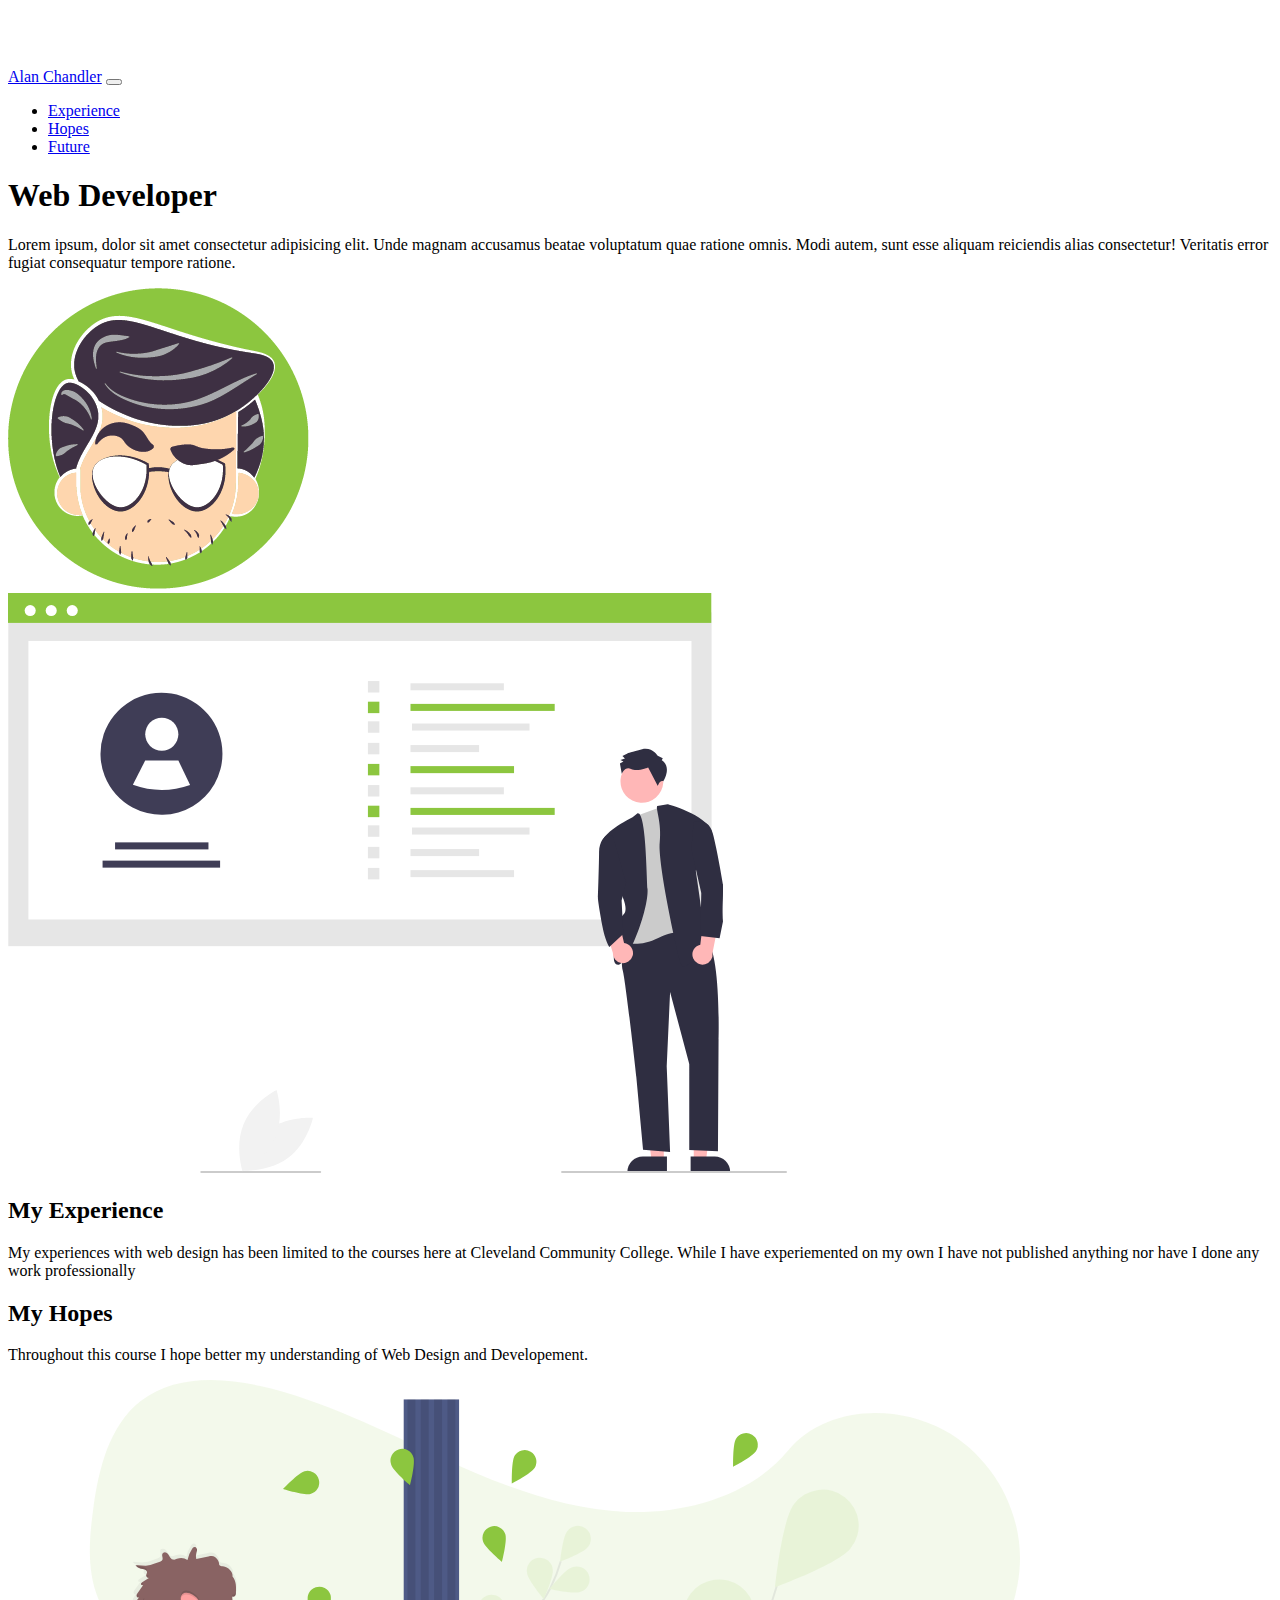
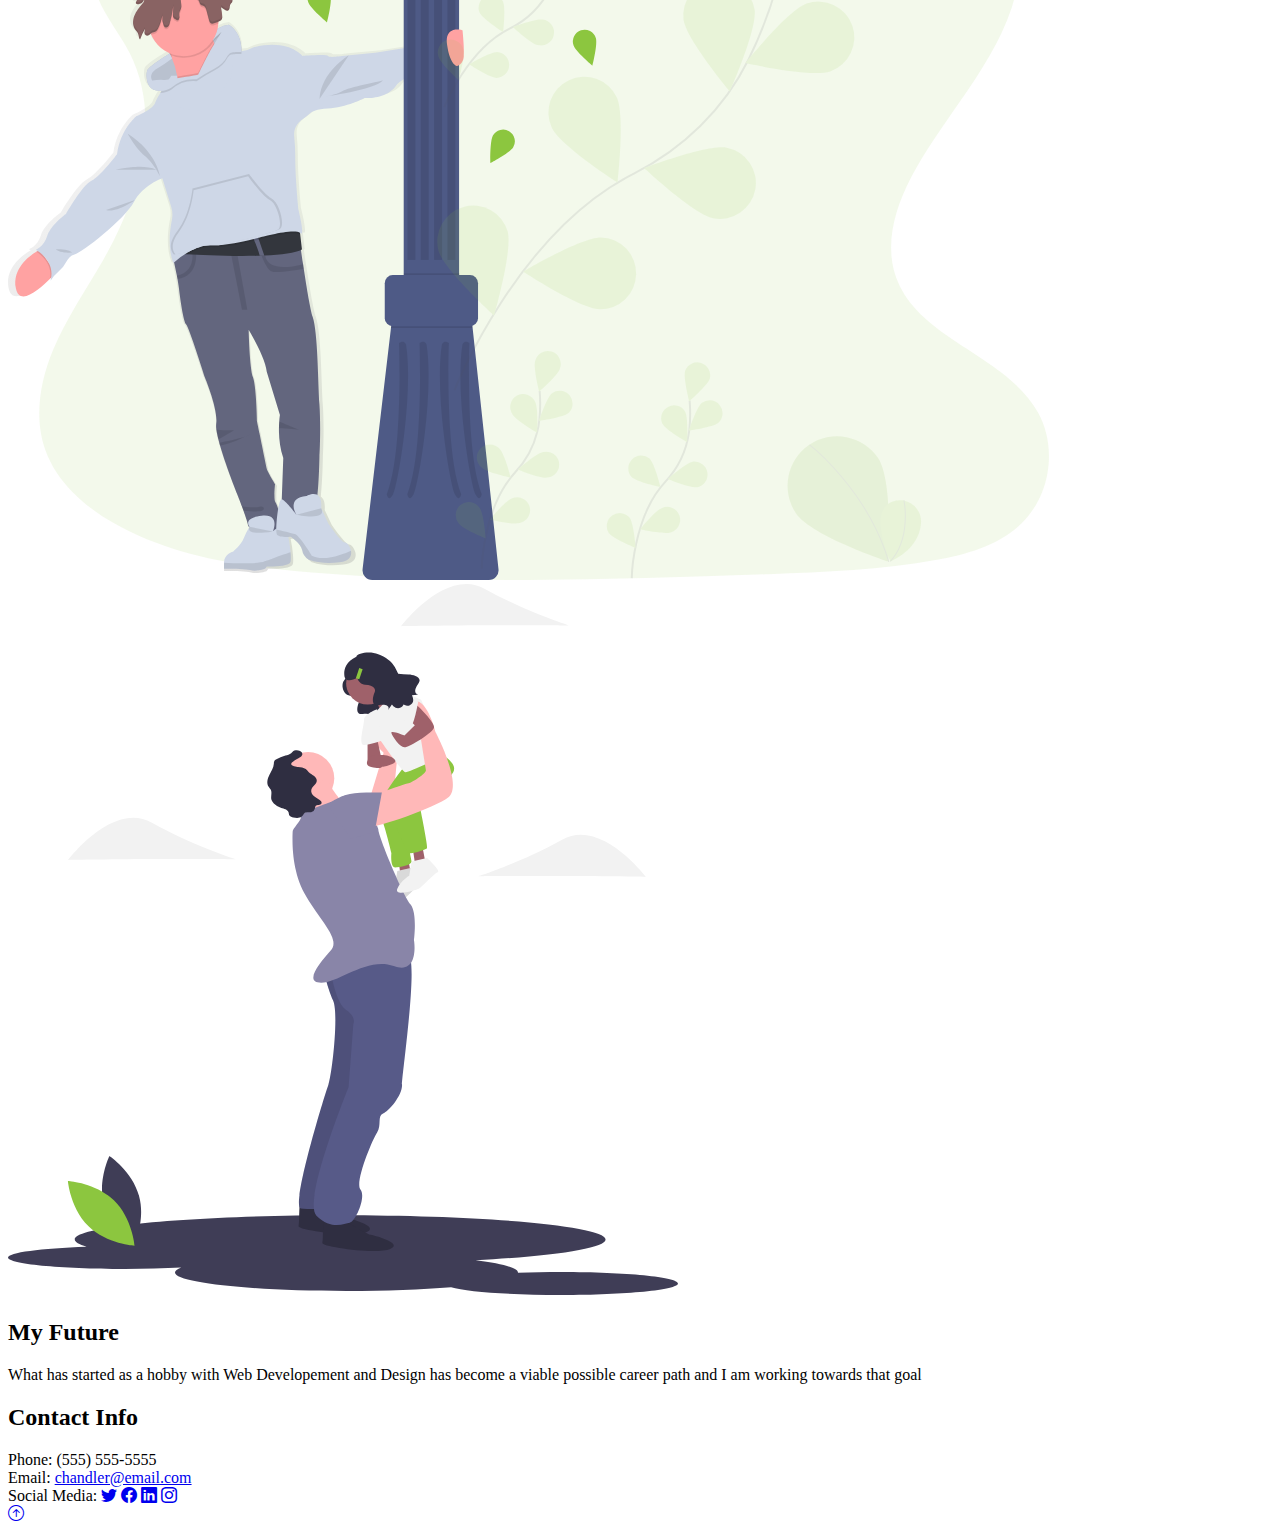
<file: index.html>
<!DOCTYPE html>
<html lang="en">
<head>
    <meta charset="UTF-8">
    <meta http-equiv="X-UA-Compatible" content="IE=edge">
    <meta name="viewport" content="width=device-width, initial-scale=1.0">
    <title>A Website on GitHub</title>
    <link rel="stylesheet" href="style.css">
    <link rel="stylesheet" href="https://cdnjs.cloudflare.com/ajax/libs/font-awesome/4.7.0/css/font-awesome.min.css">
    <link href="https://cdn.jsdelivr.net/npm/bootstrap@5.1.3/dist/css/bootstrap.min.css" rel="stylesheet" integrity="sha384-1BmE4kWBq78iYhFldvKuhfTAU6auU8tT94WrHftjDbrCEXSU1oBoqyl2QvZ6jIW3" crossorigin="anonymous">
    <link rel="stylesheet" href="https://cdn.jsdelivr.net/npm/bootstrap-icons@1.3.0/font/bootstrap-icons.css">
</head>
<body>
    <!-- NAVBAR -->
    <nav class="navbar navbar-expand-lg bg-dark navbar-dark py-3 fixed-top">
        <div class="container">
            <a href="#" class="navbar-brand">Alan Chandler</a>

            <button class="navbar-toggler" type="button" data-bs-toggle="collapse" data-bs-target="#navmenu"><span class="navbar-toggler-icon"></span></button>

            <div class="collapse navbar-collapse" id="navmenu">
                <ul class="navbar-nav ms-auto">
                    <li class="nav-item">
                        <a href="#experience" class="nav-link">Experience</a>
                    </li>
                    <li class="nav-item">
                        <a href="#hopes" class="nav-link">Hopes</a>
                    </li>
                    <li class="nav-item">
                        <a href="#future" class="nav-link">Future</a>
                    </li>
                </ul>
            </div>
        </div>
    </nav>

    <!-- Header -->
    <section class="bg-dark text-light p-5 p-lg-0 pt-lg-5 text-center text-sm-start">
        <div class="container">
            <div class="d-sm-flex align-items-center justify-content-center">
                <div>
                    <h1 class="text-warning">Web Developer</h1>
                    <p class="lead my-4">Lorem ipsum, dolor sit amet consectetur adipisicing elit. Unde magnam accusamus beatae voluptatum quae ratione omnis. Modi autem, sunt esse aliquam reiciendis alias consectetur! Veritatis error fugiat consequatur tempore ratione.</p>
                    
                </div>
                <img class="img-fluid w-50 d-none d-sm-block pb-4" src="Assets/logo.png" alt="">
            </div>
        </div>
    </section>

    <!-- My Info Boxes -->
    <section id="experience" class="p-5">
        <div class="container">
            <div class="row align-items-center justify-content-betweeen">
                <div class="col-md">
                    <img src="Assets/undraw_experience.svg" class="fluid w-75" alt="">
                </div>
                <div class="col-md p-5">
                    <h2>My Experience</h2>
                    <p class="lead">My experiences with web design has been limited to the courses here at Cleveland Community College. While I have experiemented on my own I have not published anything nor have I done any work professionally</p>
                </div>
            </div>
        </div>
    </section>

    <section id="hopes" class="p-5 bg-dark text-light">
        <div class="container">
            <div class="row align-items-center justify-content-betweeen">
                <div class="col-md p-5">
                    <h2>My Hopes</h2>
                    <p class="lead">Throughout this course I hope better my understanding of Web Design and Developement.</p>
                </div>
                <div class="col-md">
                    <img src="Assets/undraw_hopes.svg" class="fluid w-75" alt="">
                </div>
            </div>
        </div>
    </section>

    <section id="future" class="p-5">
        <div class="container">
            <div class="row align-items-center justify-content-betweeen">
                <div class="col-md">
                    <img src="Assets/undraw_future.svg" class="fluid w-75" alt="">
                </div>
                <div class="col-md p-5">
                    <h2>My Future</h2>
                    <p class="lead">What has started as a hobby with Web Developement and Design has become a viable possible career path and I am working towards that goal</p>
                </div>
            </div>
        </div>
    </section>

    <!-- Contact -->
    <section class="p-2 bg-dark text-light position-relative">
        <div class="container">            
            <h2 class="text-center mb-2">Contact Info</h2>
            <div class="text-center">
                <span class="text-warning lead">Phone:</span> (555) 555-5555
            </div>
            <div class="text-center">
                <span class="text-warning lead">Email: </span><a href="mailto:chandler@email.com" class="decoration-none">chandler@email.com</a>
            </div>
            <div class="text-center">
                <span class="text-warning lead">Social Media: </span>
                <a href="#"><i class="bi bi-twitter text-light mx-1"></i></a>
                <a href="#"><i class="bi bi-facebook text-light mx-1"></i></a>
                <a href="#"><i class="bi bi-linkedin text-light mx-1"></i></a>
                <a href="#"><i class="bi bi-instagram text-light mx-1"></i></a>
            </div>
            <div>
                <a href="#" class="position-absolute bottom-0 end-0 p-3"><i class="bi bi-arrow-up-circle h1"></i></a>
            </div>
        </div>
    </section>


    <!-- <main>
        <container class="main-default">
            <p>Please select a tab to learn more about me!</p>
        </container>

        <container class="main-exp">
            <p>My experiences with web design has been limited to the courses here at Cleveland Community College. While I have experiemented on my own I have not published anything nor have I done any work professionally</p>
        </container>

        <container class="main-hopes">
            <p>Throughout this course I hope better my understanding of Web Design and Developement.</p>
        </container>

        <container class="main-future">
            <p>What has started as a hobby with Web Developement and Design has become a viable possible career path and I am working towards that goal</p>
        </container>

    </main> -->
    


    <script
  src="https://code.jquery.com/jquery-3.6.0.min.js"
  integrity="sha256-/xUj+3OJU5yExlq6GSYGSHk7tPXikynS7ogEvDej/m4="
  crossorigin="anonymous"></script>
  <script src="https://cdn.jsdelivr.net/npm/bootstrap@5.1.3/dist/js/bootstrap.bundle.min.js" integrity="sha384-ka7Sk0Gln4gmtz2MlQnikT1wXgYsOg+OMhuP+IlRH9sENBO0LRn5q+8nbTov4+1p" crossorigin="anonymous"></script>
    <script src="script.js"></script>
</body>
</html>
</file>
<file: style.css>
body::before{
    display: block;
    content: "";
    height: 60px;
}

/* body{
    margin:0;
    padding:0;
    height:100vh;
    width: 100vw;
    display: flex;
    flex-direction: column;
    align-items: center; 
    box-sizing: border-box;
    background:#33658A;
    transition: .5s color, .5s background ease-in-out;
}
nav{
    display:flex;
    flex-direction: column;
    width: 100%;
    position:fixed;
    top:0;
    height:200px;
    justify-content: center;
    align-items: center;
    padding:5px;
    background: #2F4858;    
    transition: .5s color, .5s background ease-in-out;
}
.portrait{
    background-image: url("Assets/self-portrait.jpg");
    background-position: center;
    background-size: cover;
    background-repeat: no-repeat;
    border:1px black solid;
    box-shadow: 3px 3px 5px black;
    height:150px;
    width: 150px;
    border-radius: 50%;
    cursor: pointer;
}
.night-btn{
    position: absolute;
    top:25px;
    right:25px;
    height:50px;
    width: 50px;
    font-size:22pt;
    color:black;
    border:none;
    transition: .5s ease-in-out;
    border-radius: 50%;
    z-index:1;
}
.night-btn:hover{
    transform: scale(1.3);
}




menu{
    position:absolute;
    box-sizing: border-box;
    left:0px;
    top:200px;
    width:80px;
    height:calc(100% - 200px);
    height: -o-calc(100% - 200px);
    height: -webkit-calc(100% - 200px);
    height: -moz-calc(100% - 200px);
    display:flex;
    flex-direction: column;
    justify-content: space-around;
    align-items: flex-end;
}
menu > div > h2{
    writing-mode:vertical-rl;
    text-orientation: upright;
    padding:10px;
}
menu > div{
    position: relative;
    height:fit-content;
    box-sizing: border-box;
    padding:5px;
    background: #55DDE0;
    border-radius: 0px 20px 20px 0px;
    box-shadow: 3px 3px 5px black;
    cursor: pointer;
    left:-20px;
    bottom:0;
    z-index: 2;
}
menu div:nth-child(odd){
    background: #F6AE2D;
}




main{
    position:fixed;
    top:200px;
    display:flex;
    flex-direction: column;
    justify-content: center;
    align-items: center;
    width:50%;
    margin:10px 50px;
    padding:5px;
    text-align: center;
    transition: .5s color, .5s background ease-in-out;
}
main > container{
    position:absolute;
    top:200px;
    height:calc(100%-200px);
    width: 100%;
    background: #33658A;
    visibility: hidden;
    z-index:1;
    transition: .5s color, .5s background ease-in-out;
}

main > container:first-child{
    visibility: visible;
    z-index: 0;
}
container > p {
    font-size:24pt;
    line-height: 30pt;
}



.body-dark{
    background:#0F1115;
}
.nav-dark{
    background:#131720;
    color:white;
}
.main-dark{
    color:#0F1115;
}
.night-btn-dark{
    background: black;
    color:white;
}
.container-dark{
    background:#0F1115;
    color:white;
} */
</file>
